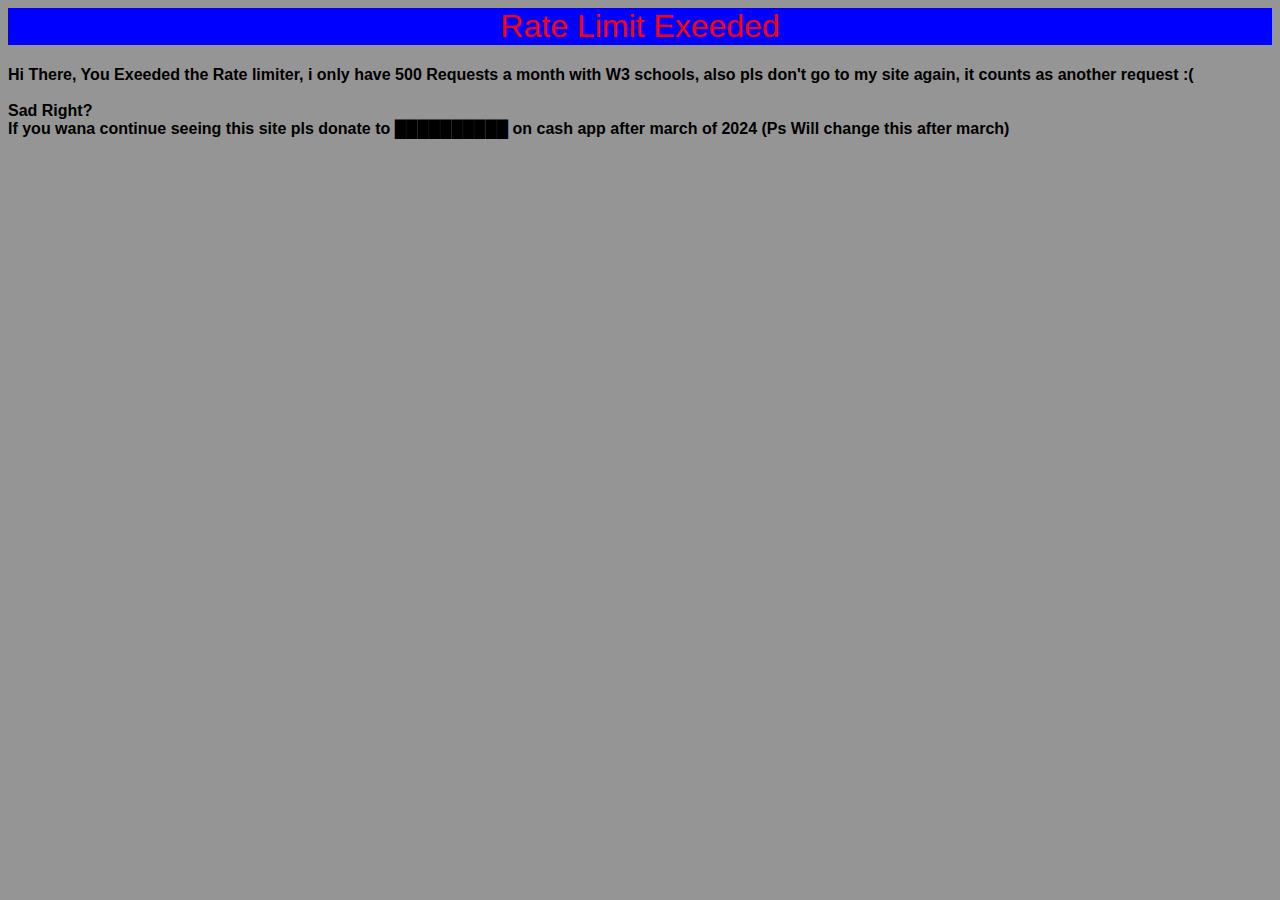
<file: index.html>
<html>
<!-- The Head in the code plus the style sheet -->
  
  <head>
    <title>Rate Limiter Exeeded</title>
    <h1>Rate Limit Exeeded</h1>
    <link rel="stylesheet" href="s.css">  
  </head>

  <!--The Body -->

  <body>
    <link rel="stylesheet" href="b.css">
    <b>Hi There, You Exeeded the Rate limiter, i only have 500 Requests a month with W3 schools, also pls don't go to my site again, it counts as another request :( </b>
    <br>
    <br>
    <b>Sad Right?</b>
    <Br>
    <b> If you wana continue seeing this site pls donate to ██████████ on cash app after march of 2024 (Ps Will change this after march) </b>

    
  </body>



  
</html>
</file>
<file: s.css>
/* My Css File */
h1 {
    text-align: center;
    font-family: "Source Sans Pro", sans-serif;
    font-weight: normal;
}
</file>
<file: b.css>
/* Annother Css File */
   body {
     font-family: Arial, sans-serif;
     background-color: #959595;
   }

   .container {
     width: 80%;
     margin: 0 auto;
   }

   h1 {
     color: #ff0000;
     background-color:blue;
   }
</file>
